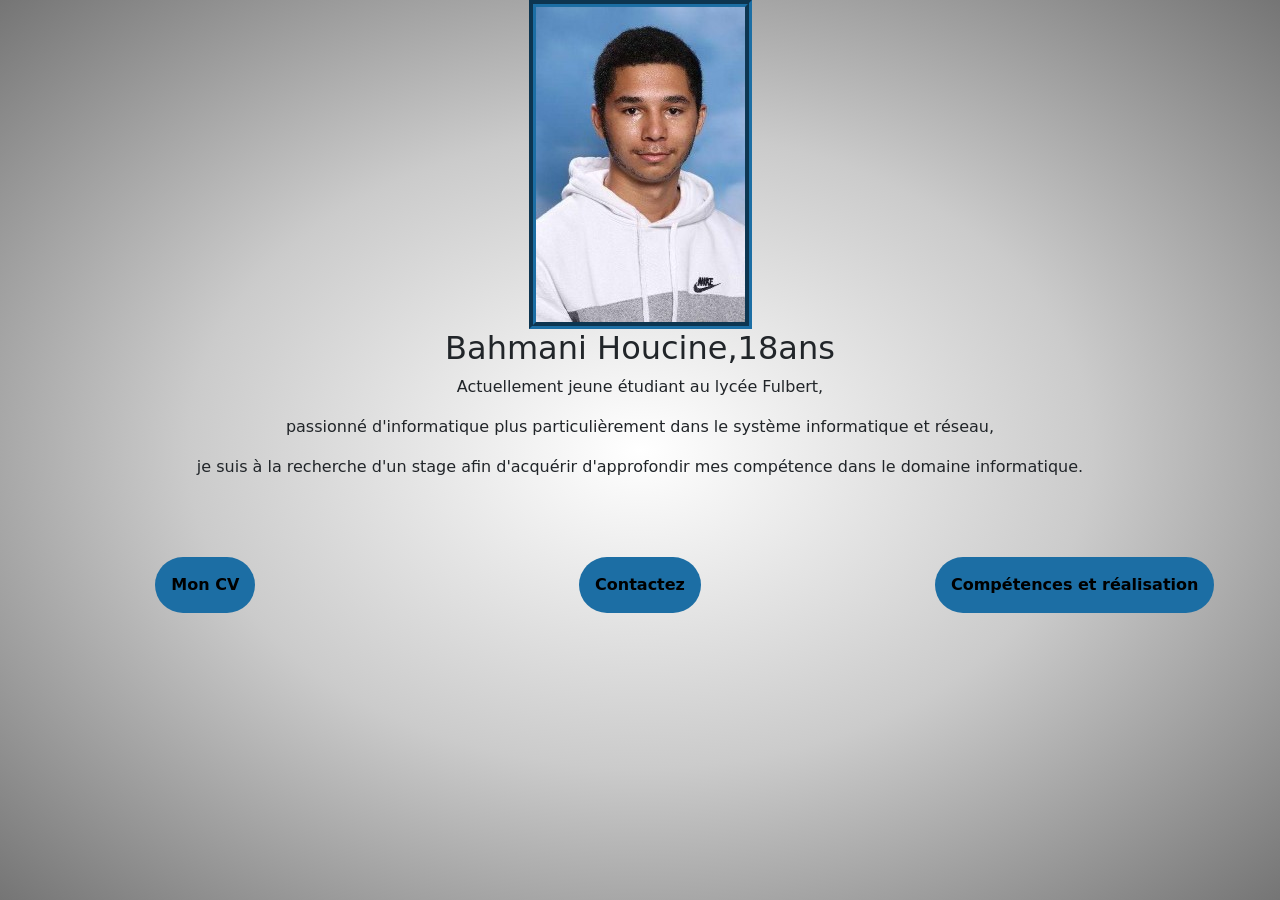
<file: index.html>
<html lang="UTF-8">
	<head>
  		<meta charset="UTF-8">

		<title>Contactez moi</title>
		<link rel="stylesheet" type="text/css" href="acceuil.css">
    <!-- Required meta tags -->
		<meta charset="utf-8">
		<meta name="viewport" content="width=device-width, initial-scale=1">

		<!-- Bootstrap CSS -->
		<link href="https://cdn.jsdelivr.net/npm/bootstrap@5.1.3/dist/css/bootstrap.min.css" rel="stylesheet" integrity="sha384-1BmE4kWBq78iYhFldvKuhfTAU6auU8tT94WrHftjDbrCEXSU1oBoqyl2QvZ6jIW3" crossorigin="anonymous">
		
		<script src="https://cdn.jsdelivr.net/npm/bootstrap@5.1.3/dist/js/bootstrap.bundle.min.js" integrity="sha384-ka7Sk0Gln4gmtz2MlQnikT1wXgYsOg+OMhuP+IlRH9sENBO0LRn5q+8nbTov4+1p" crossorigin="anonymous"></script>
	</head>
	
	
	<body class="body">
	<div class="photo"><center> <img id="tel" src="moi.png" alt="..." />
                                                    </a></center></div>
		
	<center><h2>Bahmani Houcine,18ans</h2></center>	
	<center><p>Actuellement jeune étudiant au lycée Fulbert,</p></center>
	<center><p>passionné d'informatique plus particulièrement dans le système informatique et réseau,</p></center>
	<center><p>je suis à la recherche d'un stage afin d'acquérir d'approfondir  mes compétence dans le domaine informatique.</p></center>
	
    	
	
	
	
			<div class="row">
             
 			<div class="col">  <center><a class="button" href="cv.html">  <strong>Mon CV</strong>               </a>  </center>  </div> 
			<div class="col">  <center><a class="button" href="contact.html">  <strong>Contactez</strong>                     </a>  </center>  </div> 
		    <div class="col">  <center><a class="button" href="CompetRea.html">  <strong>Compétences et réalisation</strong>  </a>  </center>  </div>
			
    </body>	
</html>
</file>
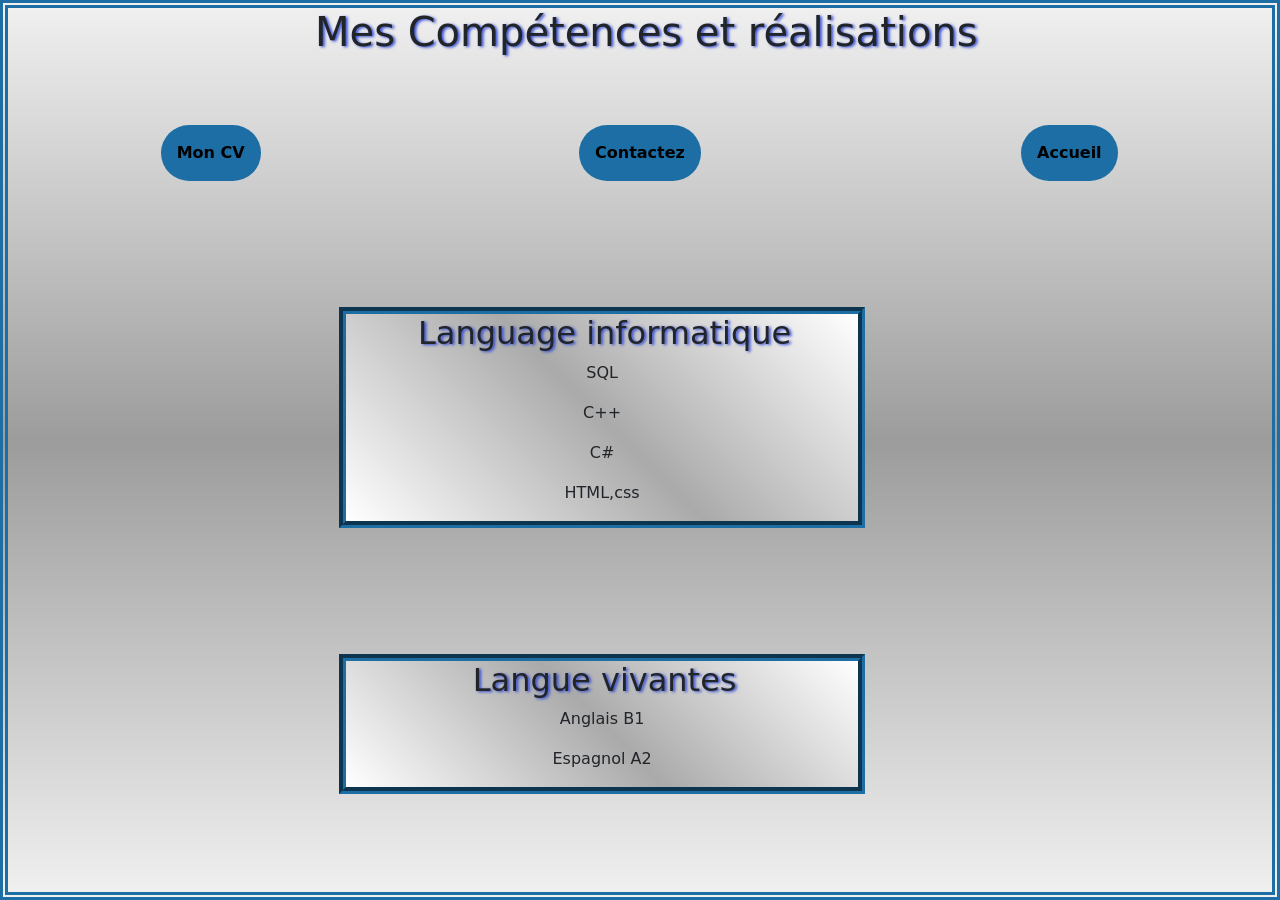
<file: CompetRea.html>
<html lang="UTF-8">
	<head>
  		<meta charset="UTF-8">

		<title>Mes compétences et réalisation</title>
		<link rel="stylesheet" type="text/css" href="rea.css">
    <!-- Required meta tags -->
		<meta charset="utf-8">
		<meta name="viewport" content="width=device-width, initial-scale=1">

		<!-- Bootstrap CSS -->
		<link href="https://cdn.jsdelivr.net/npm/bootstrap@5.1.3/dist/css/bootstrap.min.css" rel="stylesheet" integrity="sha384-1BmE4kWBq78iYhFldvKuhfTAU6auU8tT94WrHftjDbrCEXSU1oBoqyl2QvZ6jIW3" crossorigin="anonymous">
		
		<script src="https://cdn.jsdelivr.net/npm/bootstrap@5.1.3/dist/js/bootstrap.bundle.min.js" integrity="sha384-ka7Sk0Gln4gmtz2MlQnikT1wXgYsOg+OMhuP+IlRH9sENBO0LRn5q+8nbTov4+1p" crossorigin="anonymous"></script>
	</head>
	
	
	<body class="body">
	
	<center><h1>Mes Compétences et réalisations</h1></center>
	
			<div class="row">
             
 			<div class="col">  <center><a class="button" href="cv.html">  <strong>Mon CV</strong>               </a>  </center>  </div> 
			<div class="col">  <center><a class="button" href="contact.html">  <strong>Contactez</strong>                     </a>  </center>  </div> 
		    <div class="col">  <center><a class="button" href="acceuil.html">  <strong>Accueil</strong>  </a>  </center>  </div>
	
	<div class="container">
			<div class="row">
				<center><div class="col-md-5 ok">
					<h2> Language informatique</h2>
					<p>SQL</p>
					<p>C++</p>
					<p>C#</p>
					<p>HTML,css</p></center>
					
			
</div>
				<center><div class="col-md-5 ok">
					<h2>Langue vivantes</h2>
					<p>Anglais B1</p>
					<p>Espagnol A2</p>
					
				</div></center>

				
					
	 
		
	
	
    	
	
	
	
			
    </body>	
</html>
</file>
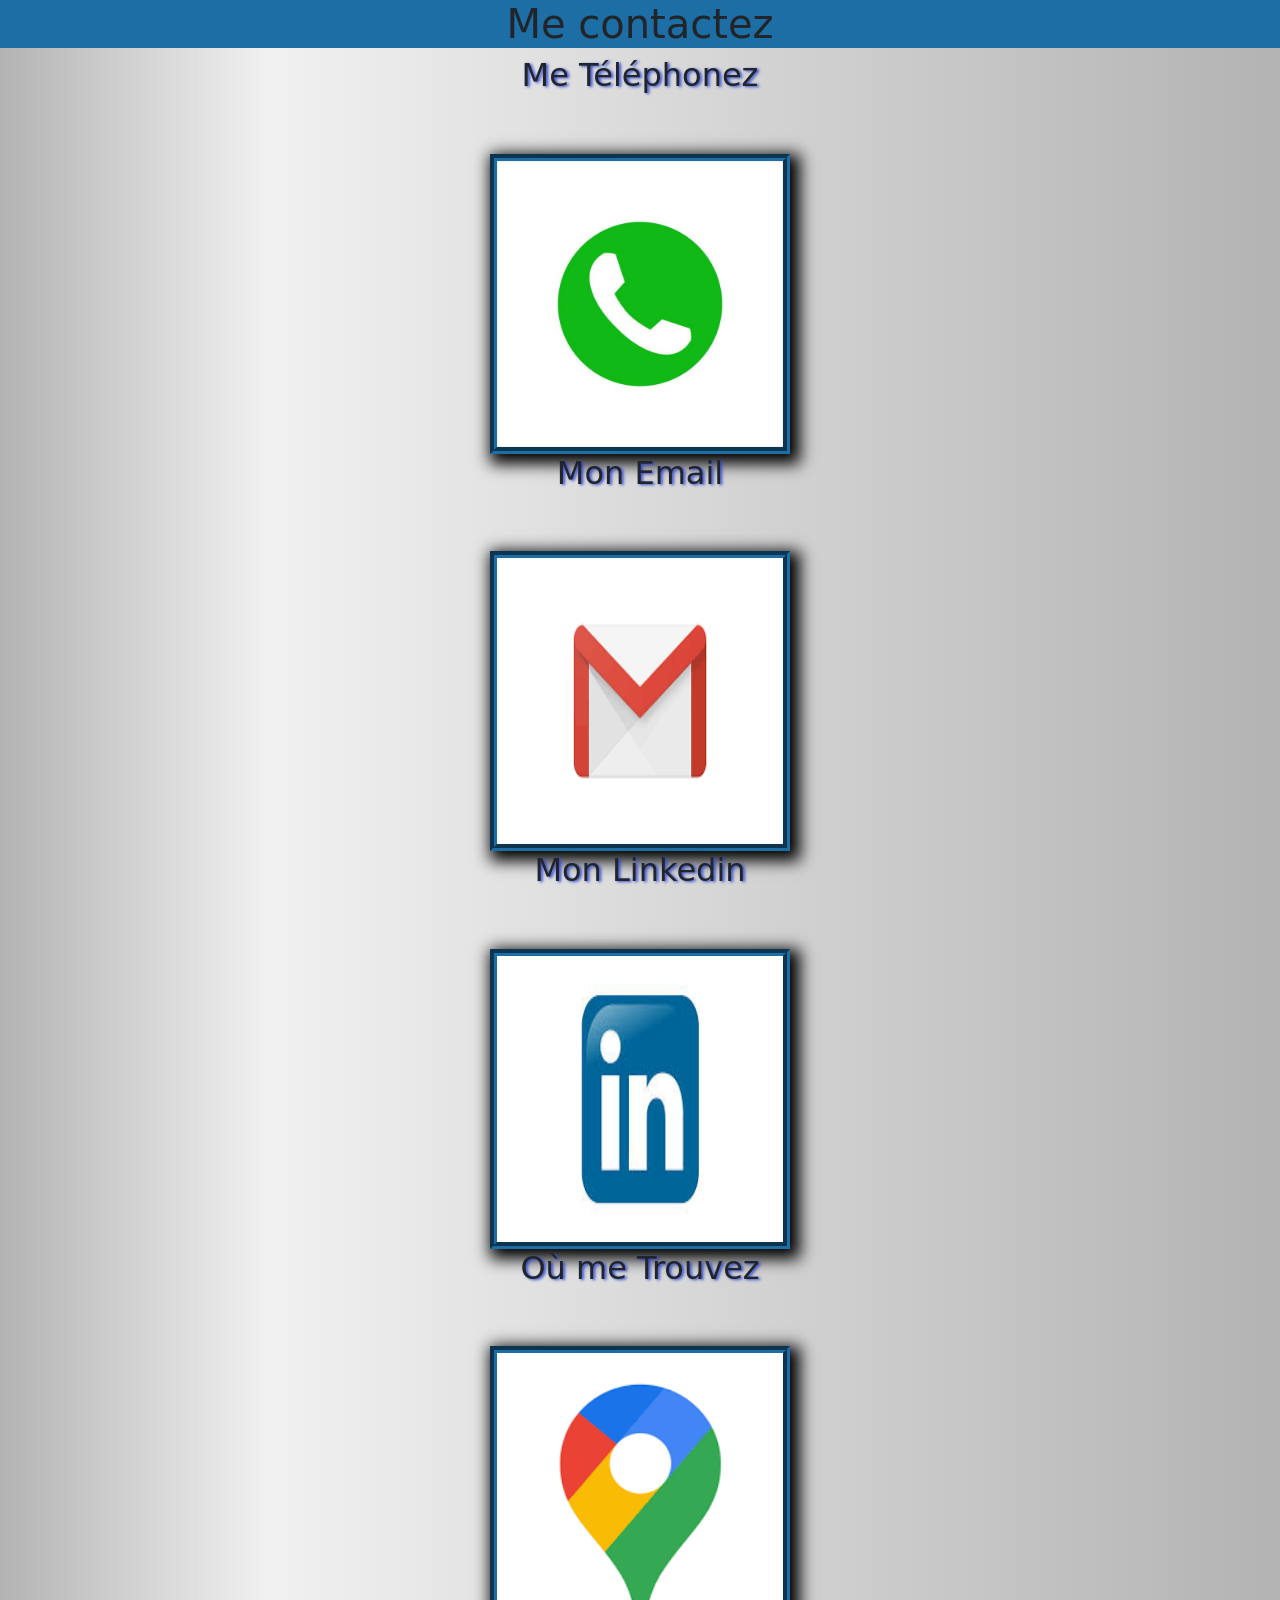
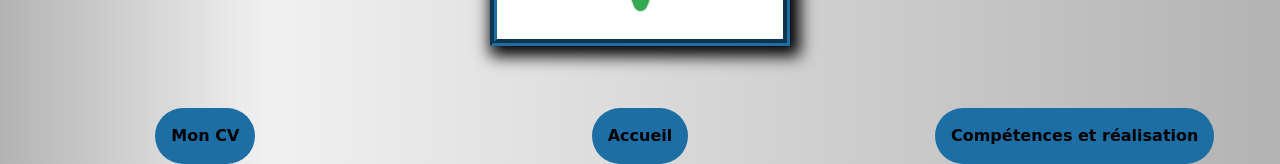
<file: contact.html>
<html lang="UTF-8">
	<head>
  		<meta charset="UTF-8">

		<title>Contactez moi</title>
		<link rel="stylesheet" type="text/css" href="contact.css">
    <!-- Required meta tags -->
		<meta charset="utf-8">
		<meta name="viewport" content="width=device-width, initial-scale=1">

		<!-- Bootstrap CSS -->
		<link href="https://cdn.jsdelivr.net/npm/bootstrap@5.1.3/dist/css/bootstrap.min.css" rel="stylesheet" integrity="sha384-1BmE4kWBq78iYhFldvKuhfTAU6auU8tT94WrHftjDbrCEXSU1oBoqyl2QvZ6jIW3" crossorigin="anonymous">
		
		<script src="https://cdn.jsdelivr.net/npm/bootstrap@5.1.3/dist/js/bootstrap.bundle.min.js" integrity="sha384-ka7Sk0Gln4gmtz2MlQnikT1wXgYsOg+OMhuP+IlRH9sENBO0LRn5q+8nbTov4+1p" crossorigin="anonymous"></script>
	</head>
	
	
	<body class="body">
		<!-- Optional JavaScript; choose one of the two! -->

		<!-- Option 1: Bootstrap Bundle with Popper -->

		<!-- Option 2: Separate Popper and Bootstrap JS -->
		<!--
		<script src="https://cdn.jsdelivr.net/npm/@popperjs/core@2.10.2/dist/umd/popper.min.js" integrity="sha384-7+zCNj/IqJ95wo16oMtfsKbZ9ccEh31eOz1HGyDuCQ6wgnyJNSYdrPa03rtR1zdB" crossorigin="anonymous"></script>
		<script src="https://cdn.jsdelivr.net/npm/bootstrap@5.1.3/dist/js/bootstrap.min.js" integrity="sha384-QJHtvGhmr9XOIpI6YVutG+2QOK9T+ZnN4kzFN1RtK3zEFEIsxhlmWl5/YESvpZ13" crossorigin="anonymous"></script>
		-->
		<header>
			
			<h1 style="text-align: center;"class="test">Me contactez</h1>
		
		</header>
		
		
			<center><h2>Me Téléphonez</h2></center>
			<center><a href="tel:+33622781446">
            <img id="tel" src="tel.jpg" alt="..." />
                                                    </a></center>
													
			<center><h2>Mon Email</h2></center>								
	        <center><a href="mailto:bah.houcine28@gmail.com">
            <img id="tel" src="email.png" alt="..." />
                                                    </a></center>
													
			<center><h2>Mon Linkedin</h2></center>										
			<center><a href="https://www.linkedin.com/in/houcine-bahmani-19848b220/">
            <img id="tel" src="linkdeed.jfif" alt="..." />
		                                             </a></center>
													 
			<center><h2>Où me Trouvez</h2></center>										
			<center><a href="https://www.google.fr/maps/place/25+Rue+des+Bas+Bourgs,+28000+Chartres/@48.4384853,1.4932735,17z/data=!3m1!4b1!4m5!3m4!1s0x47e40c527b373b7b:0xf0863476d2eb76a!8m2!3d48.438481!4d1.495462">
            <img id="tel" src="trouvez.png" alt="..." />
		                                             </a></center>



			<div class="row">
             
 			<div class="col">  <center><a class="button" href="cv.html">  <strong>Mon CV</strong>               </a>  </center>  </div> 
			<div class="col">  <center><a class="button" href="acceuil.html">  <strong>Accueil</strong>                     </a>  </center>  </div> 
		    <div class="col">  <center><a class="button" href="CompetRea.html">  <strong>Compétences et réalisation</strong>  </a>  </center>  </div>   
			
			
				
		
		
	</body>	
</html>
</file>
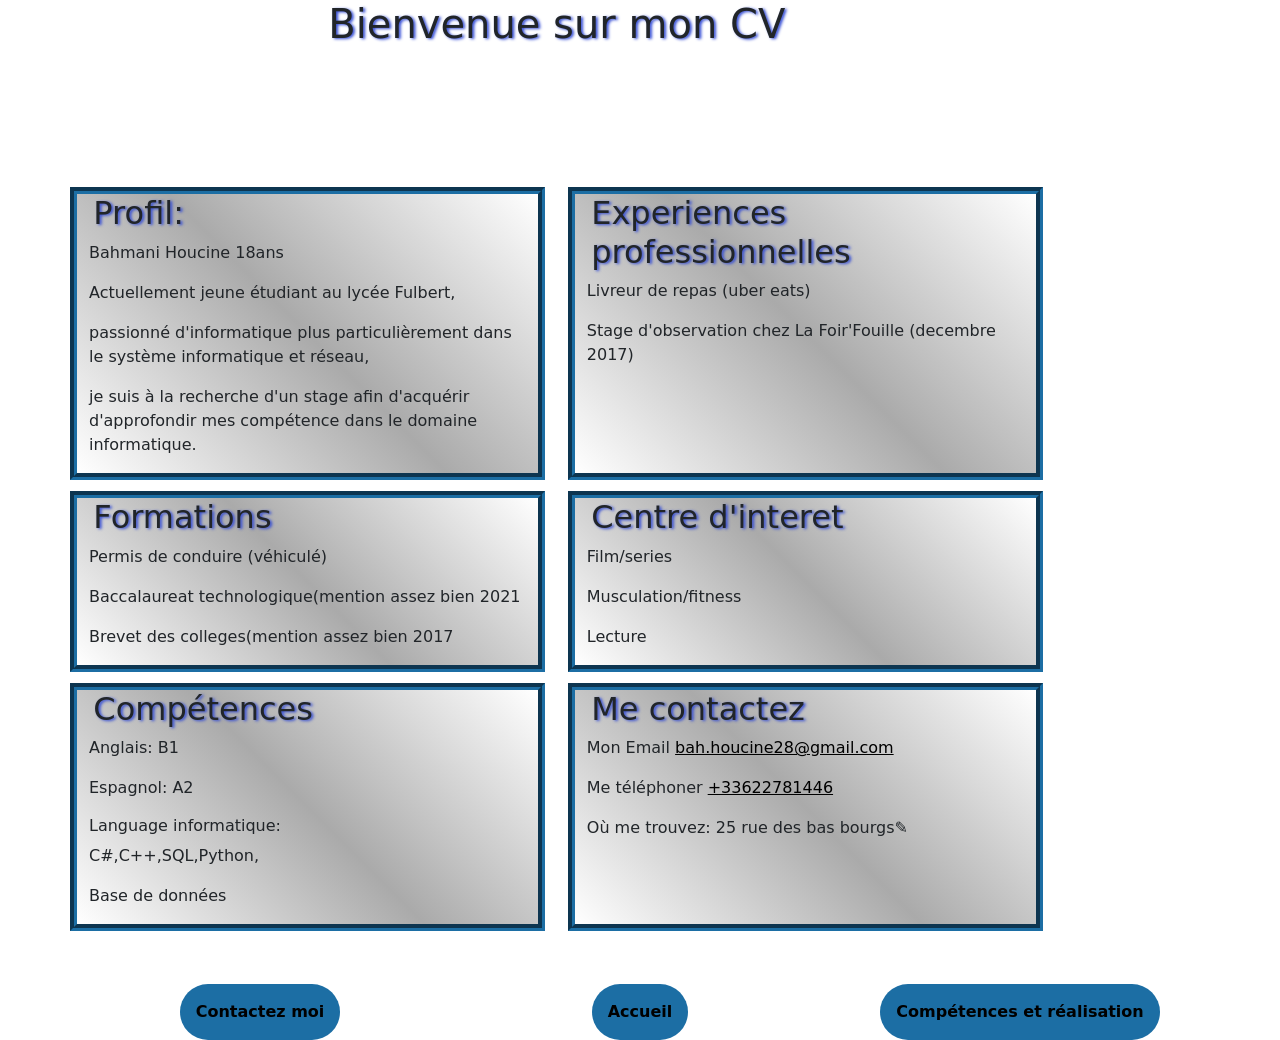
<file: cv.html>
<!doctype html>
<html lang="UTF-8">
	<head>
  		<meta charset="UTF-8">

		<title>MON SUPER CV!!</title>
		<link rel="stylesheet" type="text/css" href="styles.css">
    <!-- Required meta tags -->
		<meta charset="utf-8">
		<meta name="viewport" content="width=device-width, initial-scale=1">

		<!-- Bootstrap CSS -->
		<link href="https://cdn.jsdelivr.net/npm/bootstrap@5.1.3/dist/css/bootstrap.min.css" rel="stylesheet" integrity="sha384-1BmE4kWBq78iYhFldvKuhfTAU6auU8tT94WrHftjDbrCEXSU1oBoqyl2QvZ6jIW3" crossorigin="anonymous">
		
		<script src="https://cdn.jsdelivr.net/npm/bootstrap@5.1.3/dist/js/bootstrap.bundle.min.js" integrity="sha384-ka7Sk0Gln4gmtz2MlQnikT1wXgYsOg+OMhuP+IlRH9sENBO0LRn5q+8nbTov4+1p" crossorigin="anonymous"></script>
	</head>
	
	<body class"">
		<!-- Optional JavaScript; choose one of the two! -->

		<!-- Option 1: Bootstrap Bundle with Popper -->

		<!-- Option 2: Separate Popper and Bootstrap JS -->
		<!--
		<script src="https://cdn.jsdelivr.net/npm/@popperjs/core@2.10.2/dist/umd/popper.min.js" integrity="sha384-7+zCNj/IqJ95wo16oMtfsKbZ9ccEh31eOz1HGyDuCQ6wgnyJNSYdrPa03rtR1zdB" crossorigin="anonymous"></script>
		<script src="https://cdn.jsdelivr.net/npm/bootstrap@5.1.3/dist/js/bootstrap.min.js" integrity="sha384-QJHtvGhmr9XOIpI6YVutG+2QOK9T+ZnN4kzFN1RtK3zEFEIsxhlmWl5/YESvpZ13" crossorigin="anonymous"></script>
		-->
		<header>
			
			<h1 style="text-align: center;"class="test">Bienvenue sur mon CV</h1>
		
			
		</header>

		<div class="container">
			<div class="row">
				<div class="col-md-5 ok">
					<h2> Profil: </h2>
					<p>Bahmani Houcine 18ans</p>
					<p>Actuellement jeune étudiant au lycée Fulbert, </p>
					<p>passionné d'informatique plus particulièrement dans le système informatique et réseau,</p>
					<p>je suis à la recherche d'un stage afin d'acquérir d'approfondir  mes compétence dans le domaine informatique.</p>
</div>
				<div class="col-md-5 ok">
					<h2>Experiences professionnelles</h2>
					<p>Livreur de repas (uber eats)</p>
					<p>Stage d'observation chez La Foir'Fouille (decembre 2017)</p>
				</div>

				<div class="col-md-5 ok">
					<h2>Formations</h2>
					<p>Permis de conduire (véhiculé)</p>
					<p>Baccalaureat technologique(mention assez bien 2021</p>
					<p>Brevet des colleges(mention assez bien 2017</p>
				</div>

				<div class="col-md-5 ok">
					<h2>Centre d'interet</h2>
					<p>Film/series</p>
					<p>Musculation/fitness</p>
					<p>Lecture</p></div>

				<div class="col-md-5 ok">
					<h2>Compétences</h2>
					<p>Anglais: B1 </p>
					<p>Espagnol: A2 </p>
					<h6>Language informatique:</h6>
					<p>C#,C++,SQL,Python,</p>
					<P>Base de données</p>

				</div>
				<div class="col-md-5 ok">
					<footer>
					<h2>Me contactez</h2>
			<address>Mon Email <a href="mailto:bah.houcine28@gmail.com">bah.houcine28@gmail.com</a></address>
			<address>Me téléphoner <a href="+33622781446">+33622781446</a></address>
			<p>Où  me trouvez: 25 rue des bas bourgs✎</p>
		
		</footer>
						</div>					</div>
				

			<div class="row">
             
 			<div class="col">  <center><a class="button" href="contact.html">  <strong>Contactez moi</strong>               </a>  </center>  </div> 
			<div class="col">  <center><a class="button" href="acceuil.html">  <strong>Accueil</strong>                     </a>  </center>  </div> 
		    <div class="col">  <center><a class="button" href="CompetReat.html">  <strong>Compétences et réalisation</strong>  </a>  </center>  </div>   
			
			</div>



	</body>
</html>
</file>
<file: acceuil.css>
.button{
    background-color:#1C6EA4;
    color: #000000;
    padding:1rem;
    text-decoration:none;
    display:inline-block;
    border-radius:3rem;
margin-top: 15% ;}

.body{background: #FFFFFF;
background: -moz-radial-gradient(center, #FFFFFF 0%, #CBCBCB 50%, #757575 100%);
background: -webkit-radial-gradient(center, #FFFFFF 0%, #CBCBCB 50%, #757575 100%);
background: radial-gradient(ellipse at center, #FFFFFF 0%, #CBCBCB 50%, #757575 100%);

}


#tel{border: 7px groove #1C6EA4;}
</file>
<file: rea.css>
.button{
    background-color:#1C6EA4;
    color: #000000;
    padding:1rem;
    text-decoration:none;
    display:inline-block;
    border-radius:3rem;
    margin-top: 15% ;

}
.ok { background: #FFFFFF;
background: -moz-linear-gradient(45deg, #FFFFFF 0%, #AAAAAA 50%, #FFFFFF 100%);
background: -webkit-linear-gradient(45deg, #FFFFFF 0%, #AAAAAA 50%, #FFFFFF 100%);
background: linear-gradient(45deg, #FFFFFF 0%, #AAAAAA 50%, #FFFFFF 100%);
border: 7px groove #1C6EA4;
	margin-top: 10%!important;
margin-right: 6%;}
	
	
h2 { 
    color: darkblue;
	text-shadow: 2px 1px 3px #3049D5;
	margin-left: 1%
}
h1 { 
    color: darkblue;
	text-shadow: 2px 1px 3px #3049D5;
	margin-left: 1%
}
.body{border: 8px double #1C6EA4;
background: #F1F1F1;
background: -moz-linear-gradient(top, #F1F1F1 0%, #9C9C9C 49%, #F1F1F1 100%);
background: -webkit-linear-gradient(top, #F1F1F1 0%, #9C9C9C 49%, #F1F1F1 100%);
background: linear-gradient(to bottom, #F1F1F1 0%, #9C9C9C 49%, #F1F1F1 100%);
}
</file>
<file: contact.css>
.body{
	background-color: #DCDCDC;
}

h1{color:  #DCDCDC ;}
header{background-color: #1C6EA4}

#tel{height:300px;
width: 300px;
border: 7px groove #1C6EA4;
-webkit-box-shadow: 5px 5px 15px 5px #000000; 
box-shadow: 5px 5px 15px 5px #000000;
margin-top: 4%
}

.button{
    background-color:#1C6EA4;
    color: #000000;
    padding:1rem;
    text-decoration:none;
    display:inline-block;
    border-radius:3rem;
    margin-top: 15% ;

}
h2{color: darkblue;
text-shadow: 2px 1px 3px #3049D5;}

body{background: #B3B3B3;
background: -moz-linear-gradient(left, #B3B3B3 0%, #F1F1F1 21%, #B3B3B3 100%);
background: -webkit-linear-gradient(left, #B3B3B3 0%, #F1F1F1 21%, #B3B3B3 100%);
background: linear-gradient(to right, #B3B3B3 0%, #F1F1F1 21%, #B3B3B3 100%);
</file>
<file: styles.css>
body {

}
.test {
	text-shadow: 2px 1px 3px #3049D5;
	margin-left: 17%;
	margin-right: 30%;
	margin-bottom: 10%;
}
h2 { 
    color: darkblue;
	text-shadow: 2px 1px 3px #3049D5;
	margin-left: 1%
}
.ok { background: #FFFFFF;
background: -moz-linear-gradient(45deg, #FFFFFF 0%, #AAAAAA 50%, #FFFFFF 100%);
background: -webkit-linear-gradient(45deg, #FFFFFF 0%, #AAAAAA 50%, #FFFFFF 100%);
background: linear-gradient(45deg, #FFFFFF 0%, #AAAAAA 50%, #FFFFFF 100%);
border: 7px groove #1C6EA4;
	margin-top: 1%!important;
	margin-right: 2%;


}
a {
color: black!important;}

.photo{border: 7px groove #1C6EA4;
}

.button{
    background-color:#1C6EA4;
    color: #000000;
    padding:1rem;
    text-decoration:none;
    display:inline-block;
    border-radius:3rem;
    margin-top: 15% ;

}
</file>
